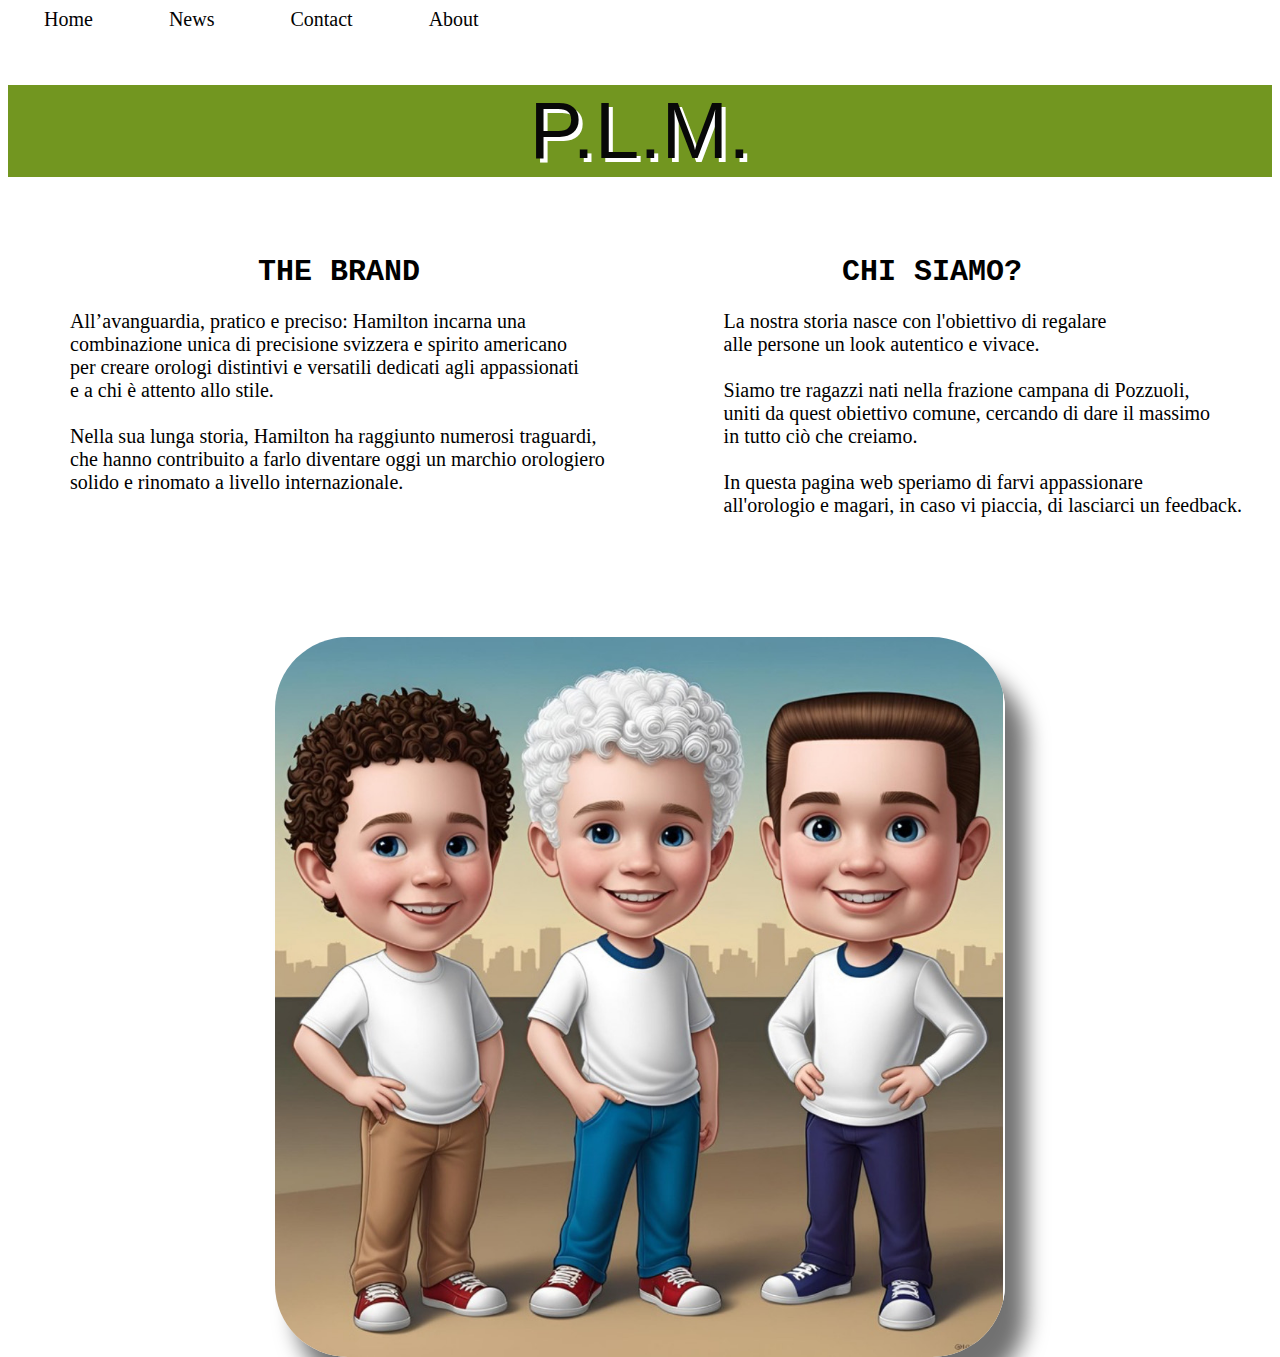
<file: about.html>
<!DOCTYPE html>
<html>
    <head>
        <title>About us</title>
        <link rel="stylesheet" href="aboutcss.css"/>
    </head>
    <body>
        <div class="topnav">
            <a href="index.html">Home</a>
            <a href="news.html">News</a>
            <a href="contact.html">Contact</a>
            <a href="about.html">About</a>
        </div>
        <h1>P.L.M.</h1>
        <h2 id="lavoro">THE BRAND</h2>
        <p id="testolav">
            All’avanguardia, pratico e preciso: Hamilton incarna una <br>combinazione unica di precisione svizzera e spirito americano<br> per creare orologi distintivi e versatili dedicati agli appassionati<br> e a chi è attento allo stile.
            <br><br>
            Nella sua lunga storia, Hamilton ha raggiunto numerosi traguardi,<br> che hanno contribuito a farlo diventare oggi un marchio orologiero<br> solido e rinomato a livello internazionale.
            <p>
        <h2 id="storia"> CHI SIAMO?</h2>
        <p id="testosiamo">
            La nostra storia nasce con l'obiettivo di regalare<br>alle persone un look autentico e vivace.
            <br><br>Siamo tre ragazzi nati nella frazione campana di Pozzuoli,<br> uniti da quest obiettivo comune, cercando di dare il massimo <br>in tutto ciò  che creiamo.
            <br><br> In questa pagina web speriamo di farvi appassionare<br>all'orologio e magari, in caso vi piaccia, di lasciarci un feedback.
        </p>
        <img src="noi.jpeg" id="noi" alt="noi">
    </body>
</html>
</file>
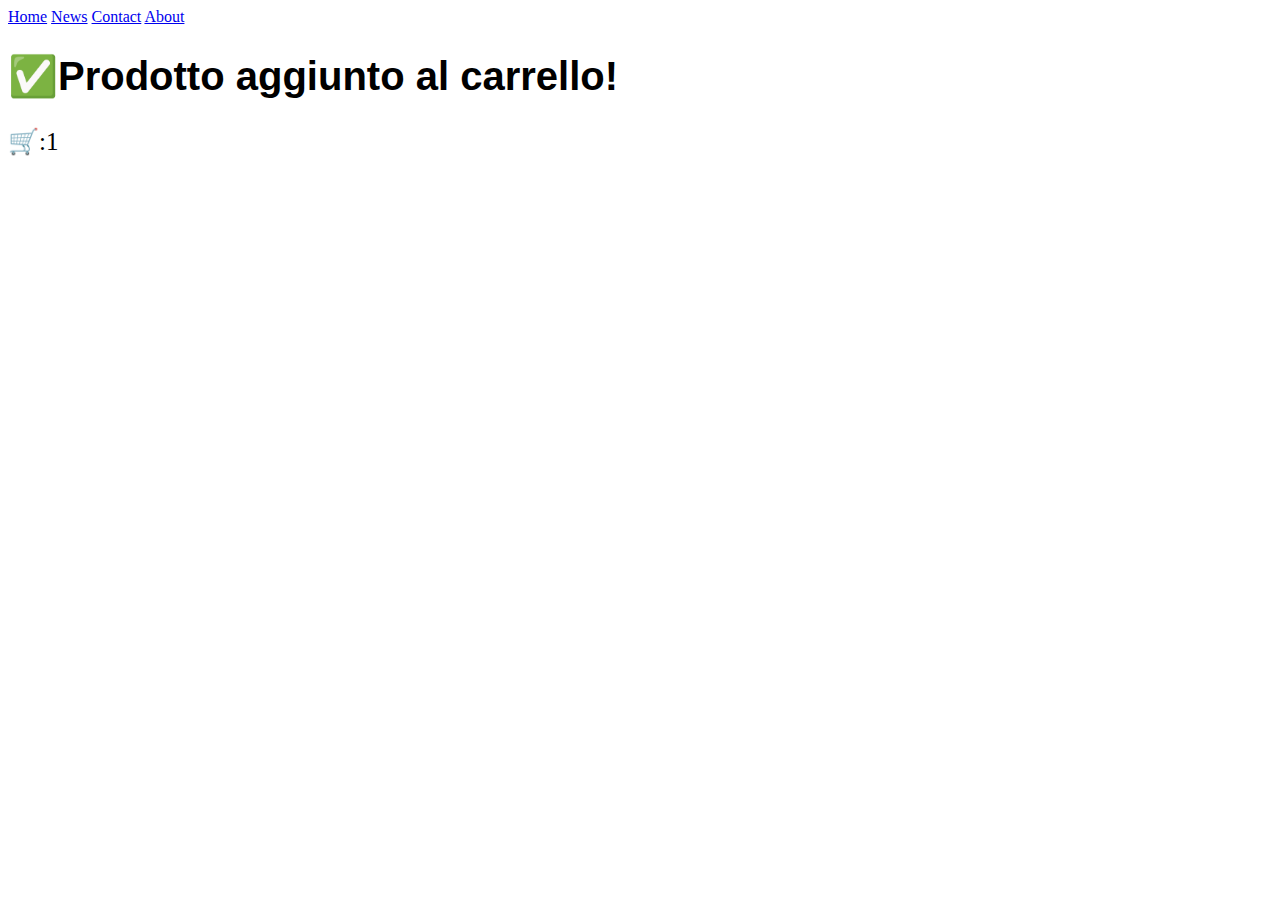
<file: compra.html>
<!DOCTYPE html>
<html>
<head>

    <title>COMPRA L'HAMILTON KHAKI ELVIS 80' </title>
    <link rel="stylesheet" href="compracss.css"/>

</head>

    <body>
        <div class="topnav">
            <a href="index.html">Home</a>
            <a href="news.html">News</a>
            <a href="contact.html">Contact</a>
            <a href="about.html">About</a>

            <h1>
                ✅Prodotto aggiunto al carrello!
            </h1>
        <p>
            🛒:1
        </p>
        
        </div>
    </body>
</file>
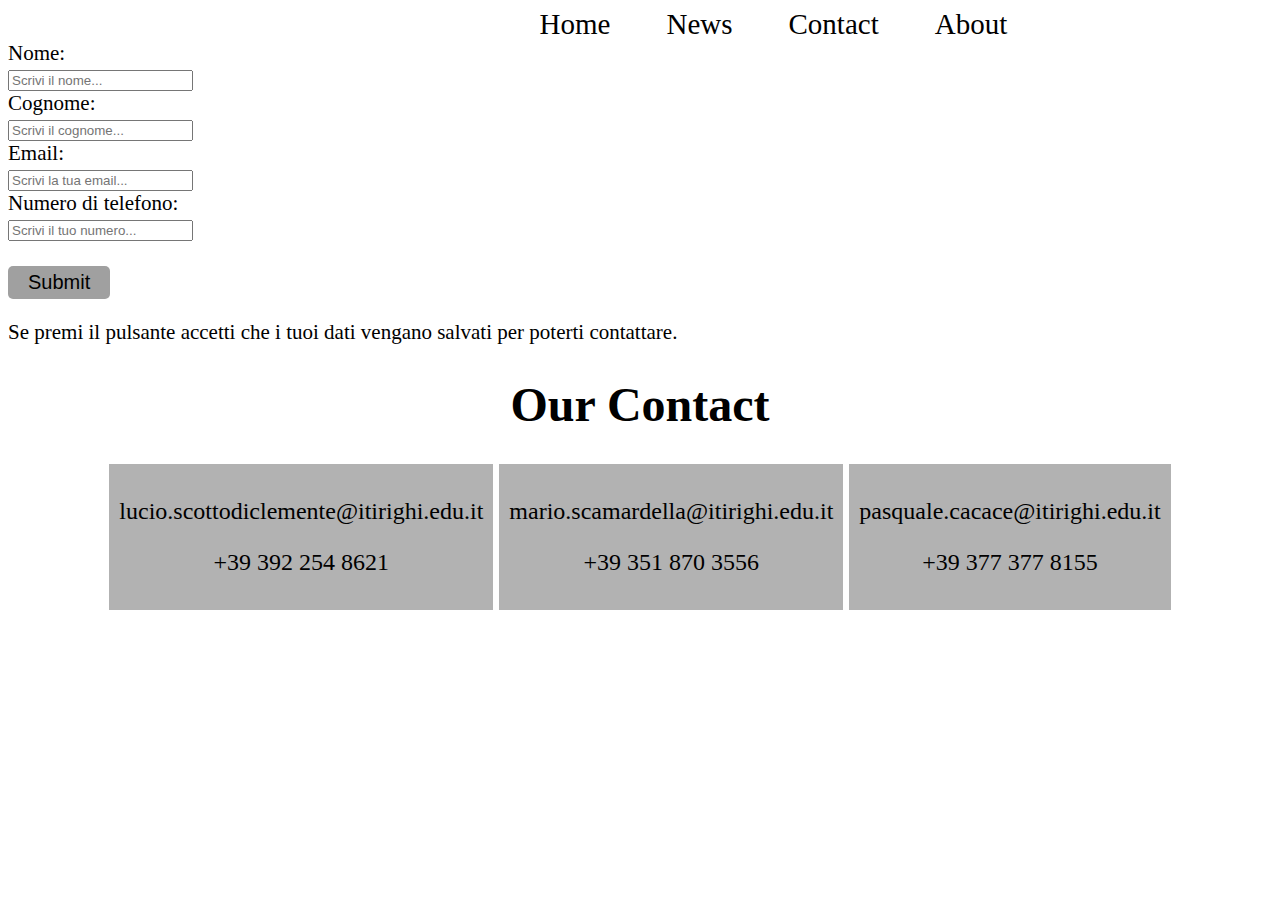
<file: contact.html>
<!DOCTYPE html>
<html>
    <head>
        <link rel="stylesheet" href="contactcss.css"/>
        <title>Our Contact</title> 
    </head>
    <body>

      <div class="topnav">
        <a href="index.html">Home</a>
        <a href="news.html">News</a>
        <a href="contact.html">Contact</a>
        <a href="about.html">About</a>
    </div>

      <div class="forum">
        <form action="registrazione.html">
          <label for="fname">Nome:</label><br>
          <input type="text" id="fname" name="fname" placeholder="Scrivi il nome..." required><br>
      
          <label for="lname">Cognome:</label><br>
          <input type="text" id="lname" name="lname" placeholder="Scrivi il cognome..." required><br>
      
          <label for="Email">Email:</label><br>
          <input type="email" id="Email" name="Email" placeholder="Scrivi la tua email..." required><br>
      
          <label for="numero">Numero di telefono:</label><br>
          <input type="text" id="numero" name="numero" placeholder="Scrivi il tuo numero..." required><br><br>
      
          <input type="submit" value="Submit">
        </form>
        <p>Se premi il pulsante accetti che i tuoi dati vengano salvati per poterti contattare.</p>
      </div>
          
          

        <div>
          <h1>Our Contact</h1>
          <div class="paragraficontatti">
            <div id="lucio">
          <p>lucio.scottodiclemente@itirighi.edu.it</p>
          <p>+39 392 254 8621</p>
        </div>
        <div id="mario">
          <p>mario.scamardella@itirighi.edu.it</p>
          <p>+39 351 870 3556</p>
        </div>
        <div id="pasquale">
          <p>pasquale.cacace@itirighi.edu.it</p>
          <p>+39 377 377 8155</p>
        </div>
        </div>
          </div>
    </body>
</html>
</file>
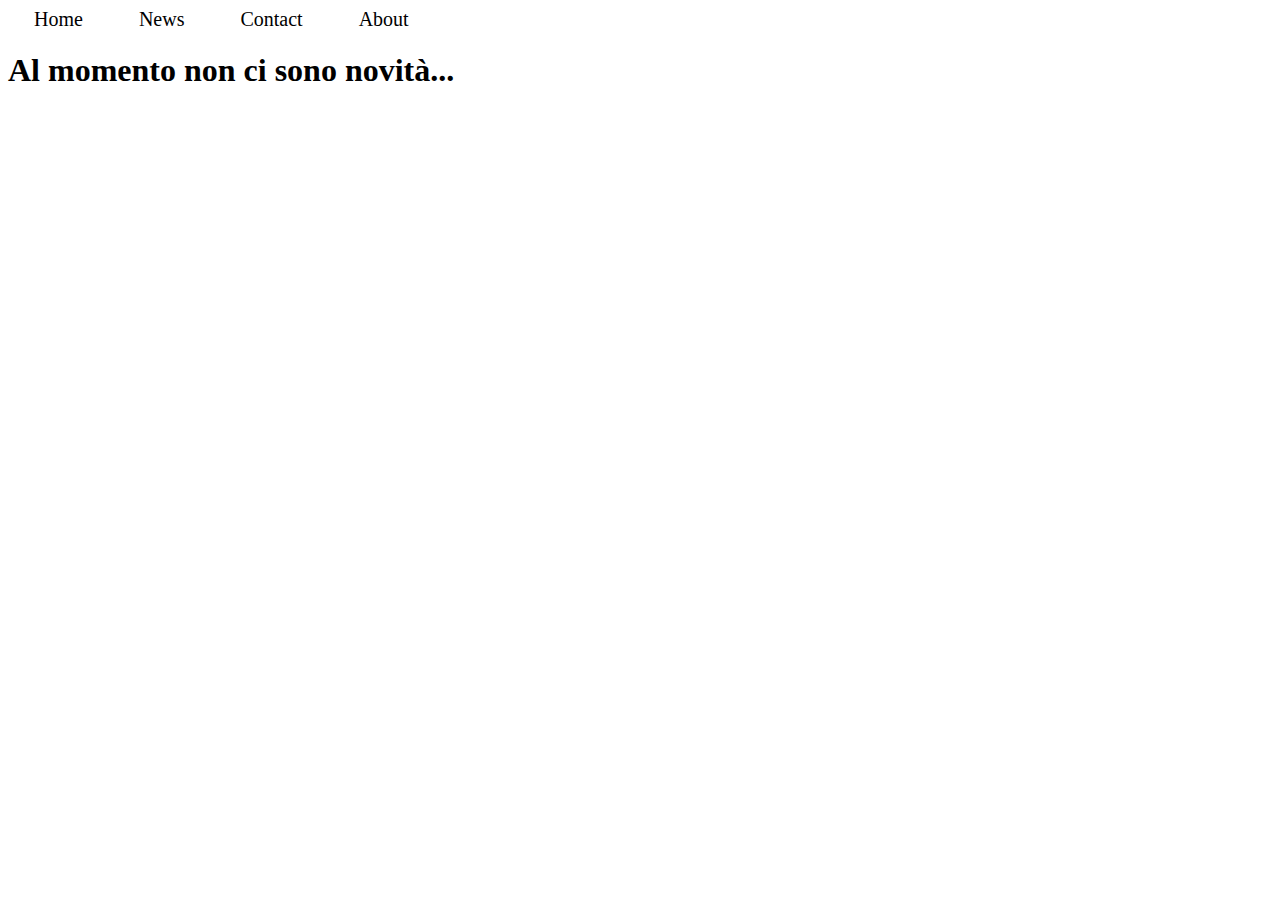
<file: news.html>
<!DOCTYPE html>
<html>
<head>
    <meta name="viewport" content="width=device-width, initial-scale=1.0">
    <title>NEWS PLM</title>
</head>
<body>
    <link rel="stylesheet" href="newscss.css"/>
    <div class="topnav">
        <a href="index.html">Home</a>
        <a href="news.html">News</a>
        <a href="contact.html">Contact</a>
        <a href="about.html">About</a>
      </div>


    <h1>Al momento non ci sono novità...</h1>
</body>
</html>
</file>
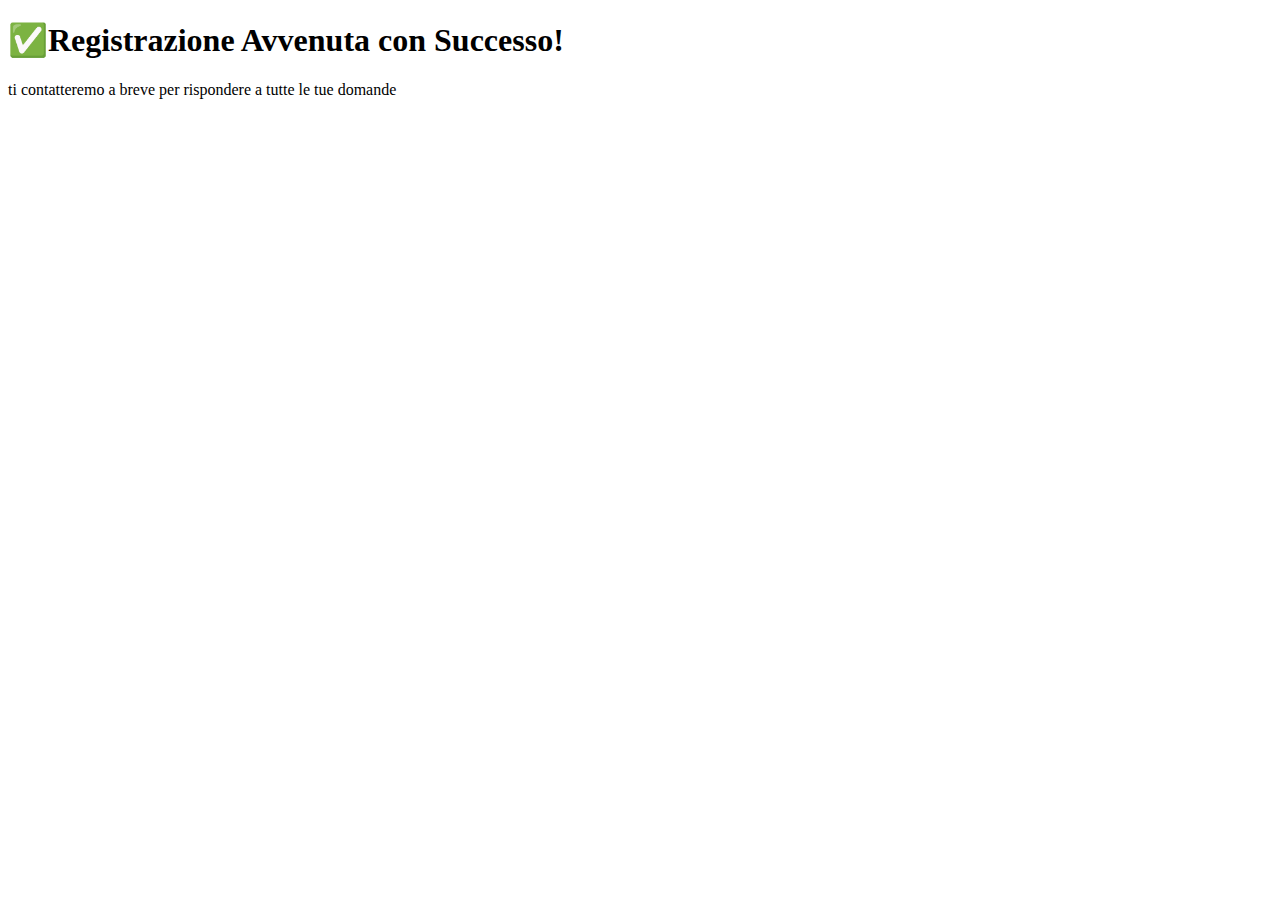
<file: registrazione.html>
<!DOCTYPE html>
<html>
    <head>
        <title>Our Contact</title> 
    </head>
    <body>
          <h1>✅Registrazione Avvenuta con Successo!</h1>
          <p> ti contatteremo a breve per rispondere a tutte le tue domande</p>
    </body>
</html>
</file>
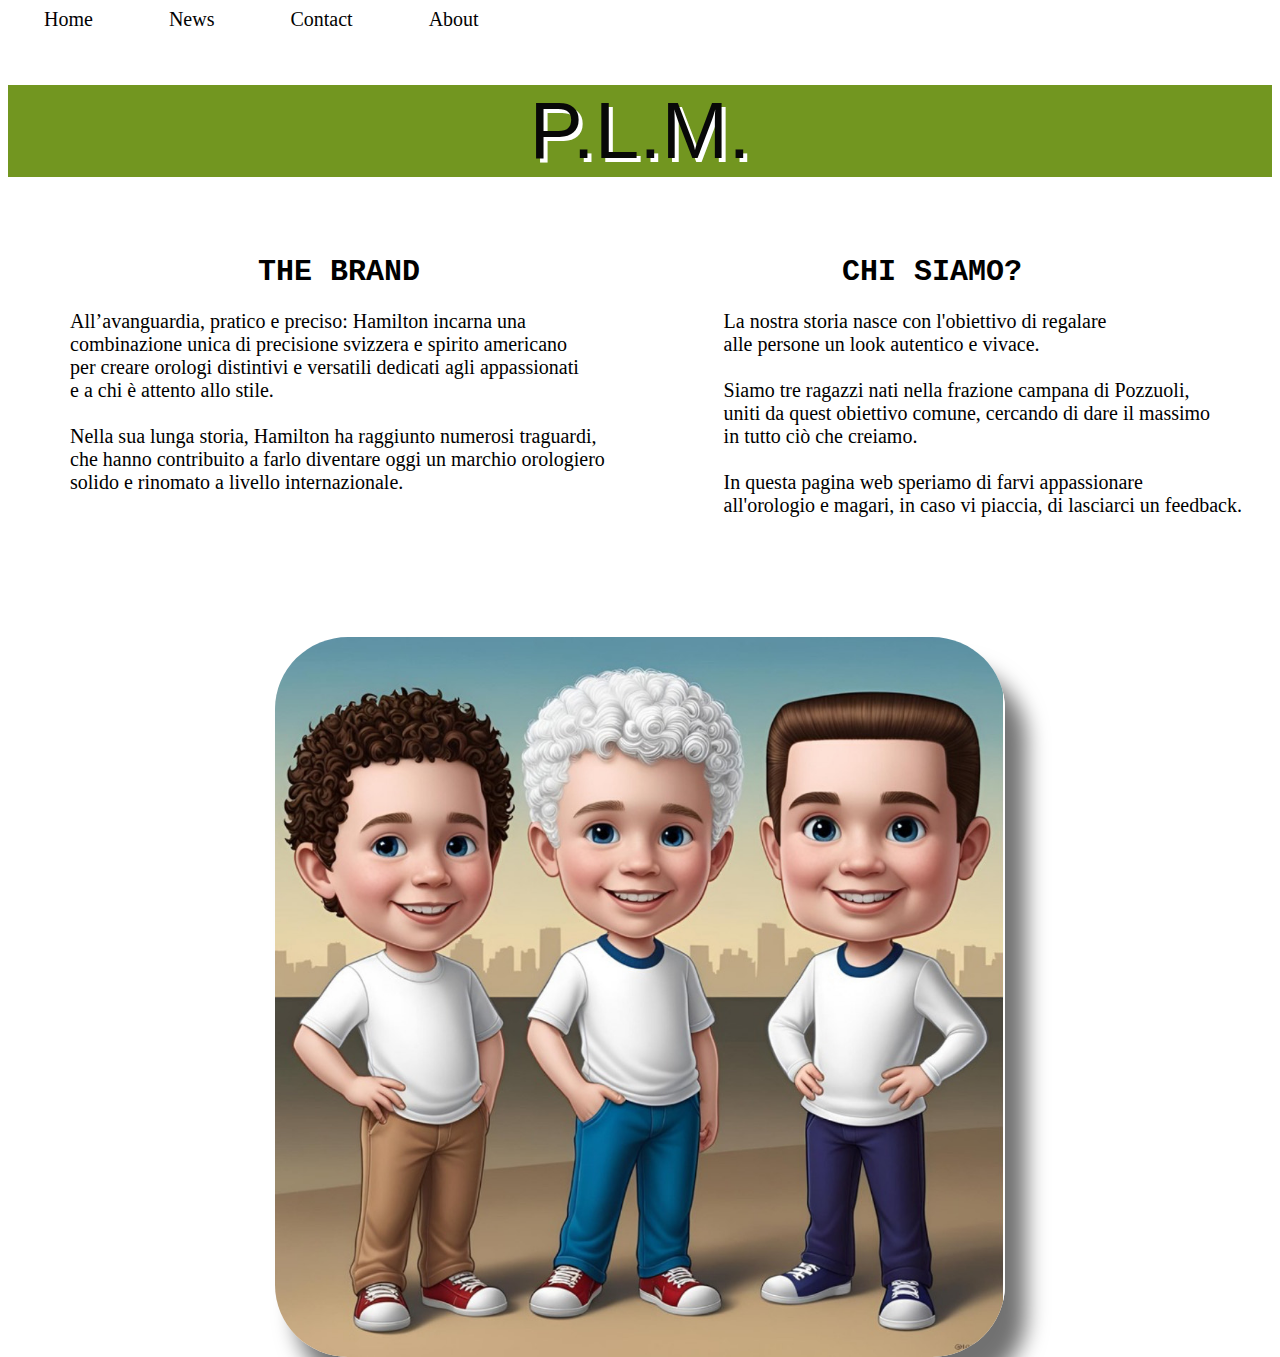
<file: PLM/PLM/PLM/about.html>
<!DOCTYPE html>
<html>
    <head>
        <title>About us</title>
        <link rel="stylesheet" href="aboutcss.css"/>
    </head>
    <body>
        <div class="topnav">
            <a href="index.html">Home</a>
            <a href="news.html">News</a>
            <a href="contact.html">Contact</a>
            <a href="about.html">About</a>
        </div>
        <h1>P.L.M.</h1>
        <h2 id="lavoro">THE BRAND</h2>
        <p id="testolav">
            All’avanguardia, pratico e preciso: Hamilton incarna una <br>combinazione unica di precisione svizzera e spirito americano<br> per creare orologi distintivi e versatili dedicati agli appassionati<br> e a chi è attento allo stile.
            <br><br>
            Nella sua lunga storia, Hamilton ha raggiunto numerosi traguardi,<br> che hanno contribuito a farlo diventare oggi un marchio orologiero<br> solido e rinomato a livello internazionale.
            <p>
        <h2 id="storia"> CHI SIAMO?</h2>
        <p id="testosiamo">
            La nostra storia nasce con l'obiettivo di regalare<br>alle persone un look autentico e vivace.
            <br><br>Siamo tre ragazzi nati nella frazione campana di Pozzuoli,<br> uniti da quest obiettivo comune, cercando di dare il massimo <br>in tutto ciò  che creiamo.
            <br><br> In questa pagina web speriamo di farvi appassionare<br>all'orologio e magari, in caso vi piaccia, di lasciarci un feedback.
        </p>
        <img src="noi.jpeg" id="noi" alt="noi">
    </body>
</html>
</file>
<file: aboutcss.css>
.topnav a {
    height: max-content;
    color: #020202;
    text-align: center;
    padding: 14px 36px;
    text-decoration: none;
    font-size: 20px;
  }
  
  .topnav a:hover {
    background-color: #ddd;
    color: black;
  }
  

h1{
    font-family:Arial, Helvetica, sans-serif;
    font-size: 80px;
    font-weight: 300;
    text-align: center;
    color:rgb(8, 8, 8);
    text-shadow: 4px 4px rgb(255, 255, 255);
    background-color: rgb(114, 150, 32);
}

h2{
    font-size: 30px;
    font-family:monospace;


}
#storia{
    float: right;
    display: block;
    margin-right: 250px;
}
#lavoro{
    float: left;
    display: block;
    margin-left: 250px;
}
#testolav{
    float: left;
    text-align: left;
    margin-left: -350px;
    margin-top:80px;
    font-family:cursive;
    font-size: 20px;
}
#testosiamo{
    float: right;
    text-align: left;
    margin-right: -400px;
    margin-top:80px;
    font-family:cursive;
    font-size: 20px;

}
img{
    display: block;
    margin: 0 auto;
    border-radius: 10%;
    width: auto;
    height: 720px;
    position: relative;
    top: 100px;
    box-shadow: 21px 31px 21px rgba(0, 0, 0, 0.555);
    
  }
</file>
<file: compracss.css>
h1{
    font-size: 40px;
    font-family: 'Lucida Sans', 'Lucida Sans Regular', 'Lucida Grande', 'Lucida Sans Unicode', Geneva, Verdana, sans-serif;
}
p{
    font-size: 25px;
    font-family: cursive;
}
</file>
<file: contactcss.css>
.topnav a {
  position: relative;
  left: 40%;
  height: max-content;
  color: #000000;
  text-align: center;
  padding: 14px 26px;
  text-decoration: none;
  font-size: 29px;
}

.topnav a:hover {
  background-color: #ddd;
}

.forum{
    font-size: 21px;
}
input[type="submit"] {
    font-size: 20px;    
    padding: 5px 20px;
    background-color: #a0a0a0;
    color: rgb(0, 0, 0);
    border: none;
    border-radius: 5px;
    cursor: pointer;
  }
  
  input[type="submit"]:hover {
    background-color: #c0b627;
  }
  h1{
    font-size:48px ;
    text-align: center;
  }
  .paragraficontatti{
    font-size: 24px;
    text-align: center;
  }
  #lucio{
    background-color: rgba(0, 0, 0, 0.301);
    padding:10px;
    display: inline-block;
  }
  #mario{
    background-color: rgba(0, 0, 0, 0.301);
    padding:10px;
    display: inline-block;
  }
  #pasquale{
    background-color: rgba(0, 0, 0, 0.301);
    padding:10px;
    display: inline-block;
  }
</file>
<file: newscss.css>
.topnav a {
    height: max-content;
    color: #000000;
    text-align: center;
    padding: 14px 26px;
    text-decoration: none;
    font-size: 20px;
  }
  
  .topnav a:hover {
    background-color: #ddd;
    color: black;
  }
</file>
<file: PLM/PLM/PLM/aboutcss.css>
.topnav a {
    height: max-content;
    color: #020202;
    text-align: center;
    padding: 14px 36px;
    text-decoration: none;
    font-size: 20px;
  }
  
  .topnav a:hover {
    background-color: #ddd;
    color: black;
  }
  

h1{
    font-family:Arial, Helvetica, sans-serif;
    font-size: 80px;
    font-weight: 300;
    text-align: center;
    color:rgb(8, 8, 8);
    text-shadow: 4px 4px rgb(255, 255, 255);
    background-color: rgb(114, 150, 32);
}

h2{
    font-size: 30px;
    font-family:monospace;


}
#storia{
    float: right;
    display: block;
    margin-right: 250px;
}
#lavoro{
    float: left;
    display: block;
    margin-left: 250px;
}
#testolav{
    float: left;
    text-align: left;
    margin-left: -350px;
    margin-top:80px;
    font-family:cursive;
    font-size: 20px;
}
#testosiamo{
    float: right;
    text-align: left;
    margin-right: -400px;
    margin-top:80px;
    font-family:cursive;
    font-size: 20px;

}
img{
    display: block;
    margin: 0 auto;
    border-radius: 10%;
    width: auto;
    height: 720px;
    position: relative;
    top: 100px;
    box-shadow: 21px 31px 21px rgba(0, 0, 0, 0.555);
    
  }
</file>
